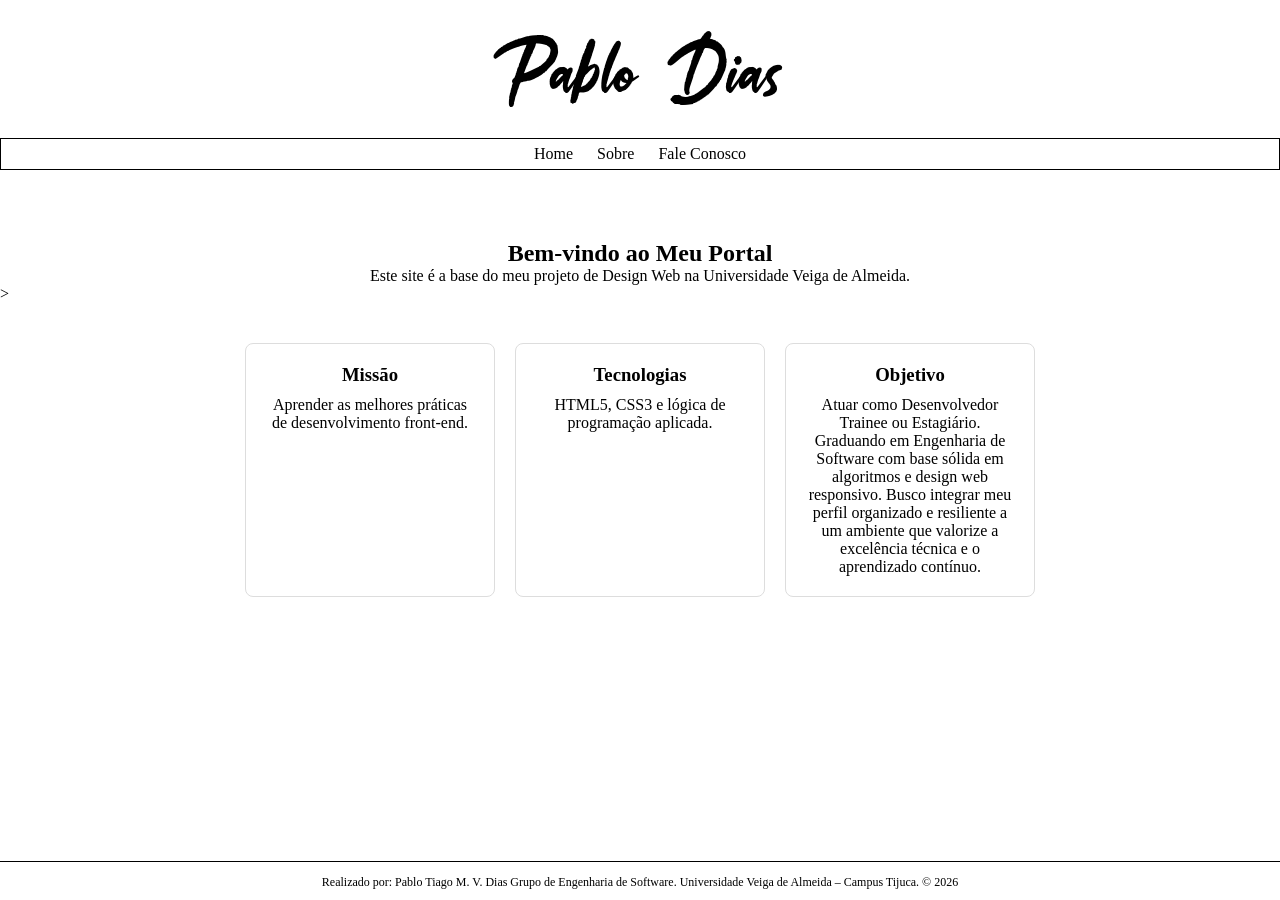
<file: Design-Web/Projeto-Portal-Institucional/index.html>
<!DOCTYPE html>
<html lang="br">
<head>
    <meta charset="UTF-8">
    <meta name="viewport" content="width=device-width, initial-scale=1.0">
    <link rel="shortcut icon" href="img/favicon.ico" type="image/x-icon">
    <link rel="stylesheet" href="style.css">
    <title>Home</title>
</head>
<body>
    <h1 class="banner">Pablo Dias</h1>
    <nav>
        <ul>
        <li><a href="index.html">Home</a></li>
        <li><a href="sobre.html">Sobre</a></li>
        <li><a href="faleConosco.html">Fale Conosco</a></li>
        </ul>
    </nav>
    <main>
        <main>
    <section class="portais">
        <div>
        <h1>Bem-vindo ao Meu Portal</h1>
        <p>Este site é a base do meu projeto de Design Web na Universidade Veiga de Almeida.</p>
        </div>
    </section>

    ><section class="cards">
        <div class="card">
            <h3>Missão</h3>
            <p>Aprender as melhores práticas de desenvolvimento front-end.</p>
        </div>
        <div class="card">
            <h3>Tecnologias</h3>
            <p>HTML5, CSS3 e lógica de programação aplicada.</p>
        </div>
        <div class="card">
            <h3>Objetivo</h3>
            <p>Atuar como Desenvolvedor Trainee ou Estagiário. 
                Graduando em Engenharia de Software com base sólida em algoritmos e design web responsivo. 
                Busco integrar meu perfil organizado e resiliente a um ambiente que valorize a excelência 
                técnica e o aprendizado contínuo.</p>
        </div>
    </section>
</main>
    </main>
</body>
<footer>Realizado por: Pablo Tiago M. V. Dias Grupo de Engenharia de Software.
Universidade Veiga de Almeida – Campus Tijuca. © 2026</footer>
</html>
</file>
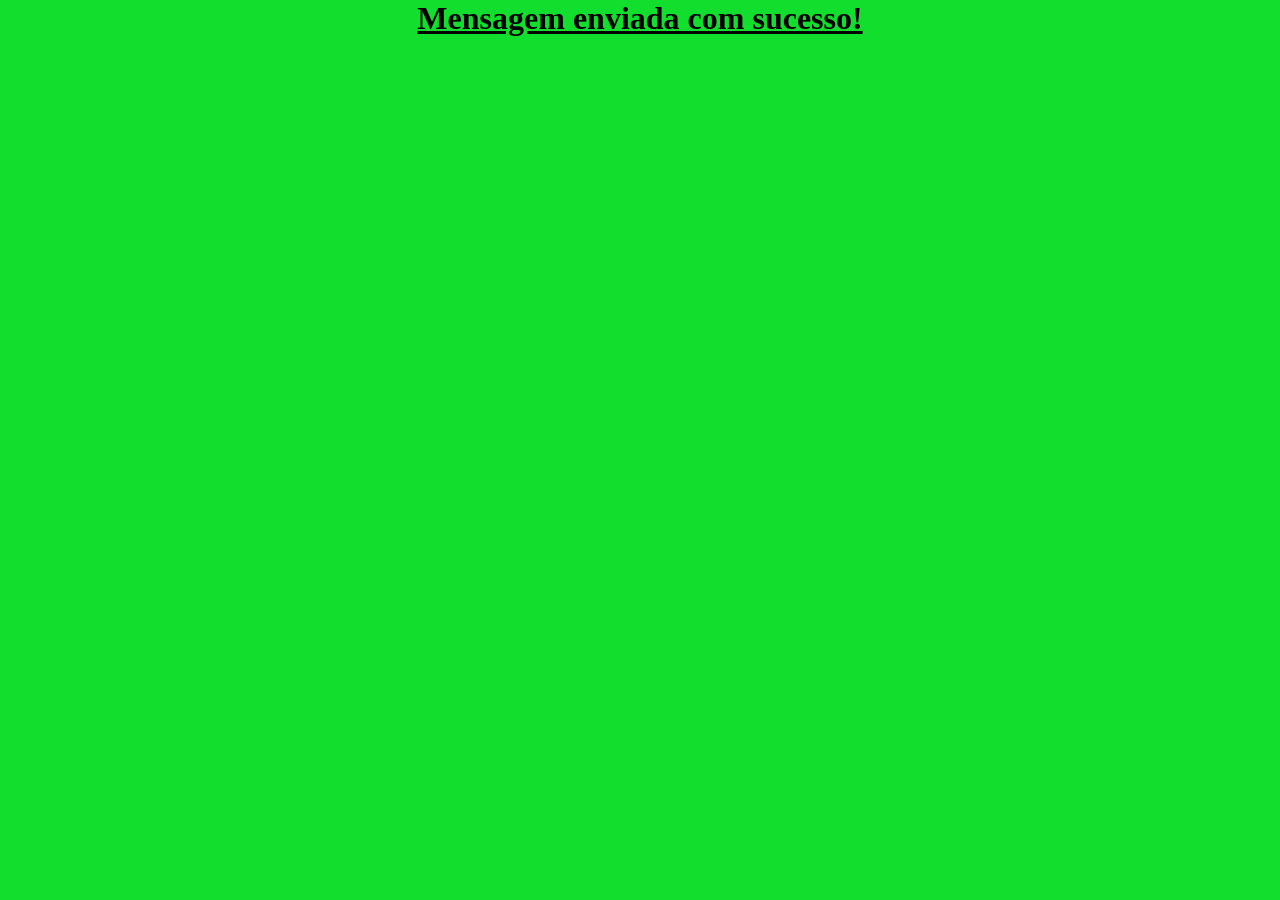
<file: Design-Web/Projeto-Portal-Institucional/Cadastro.html>
<!DOCTYPE html>
<html lang="br">
<head>
    <meta charset="UTF-8">
    <meta name="viewport" content="width=device-width, initial-scale=1.0">
    <link rel="shortcut icon" href="img/favicon.ico" type="image/x-icon">
    <link rel="stylesheet" href="style.css">
    <title>SUCESSO!</title>
</head>
<body class="sucesso">
    <H1>Mensagem enviada com sucesso!</H1>
</body>
</html>
</file>
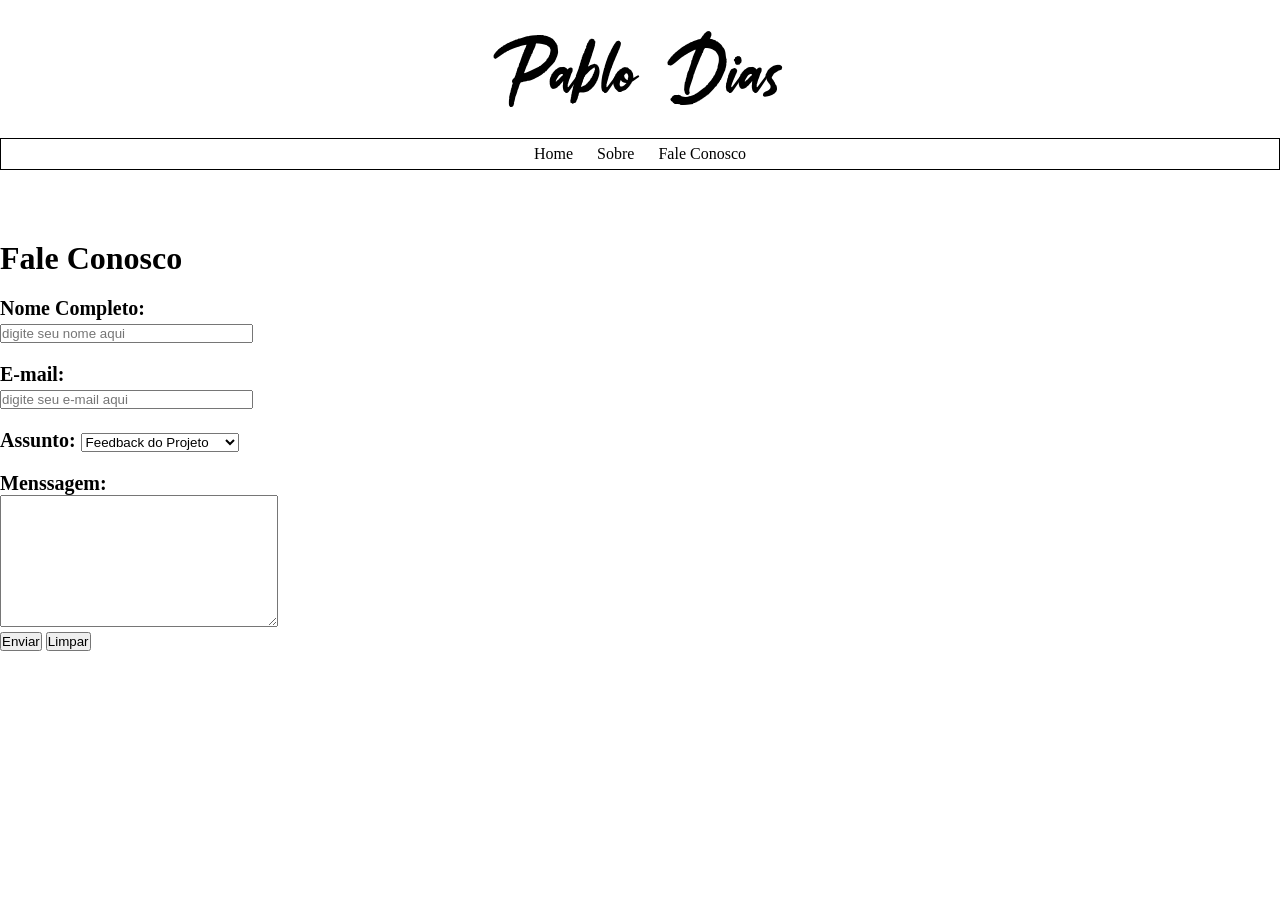
<file: Design-Web/Projeto-Portal-Institucional/faleConosco.html>
<!DOCTYPE html>
<html lang="en">
<head>
    <meta charset="UTF-8">
    <meta name="viewport" content="width=device-width, initial-scale=1.0">
    <link rel="shortcut icon" href="img/favicon.ico" type="image/x-icon">
    <link rel="stylesheet" href="style.css">
    <title>Fale Conosco</title>
</head>
<body>
    <h1 class="banner">Pablo Dias</h1>
    <nav>
        <ul>
        <li><a href="index.html">Home</a></li>
        <li><a href="sobre.html">Sobre</a></li>
        <li><a href="faleConosco.html">Fale Conosco</a></li>
        </ul>
    </nav>
    <h1 class="conosco">Fale Conosco</h1>
    <form class="formulario" action="Cadastro.html" method="post" autocomplete="on">
        <p class="form"> <label for="i_nome">Nome Completo:</label>
            <br>
            <input type="text" name="" id="i_nome
            minlenght="3" maxlength="80" size="30" placeholder="digite seu nome aqui" required>
        </p>
        <p class="form"> <label for="i_email">E-mail:</label>
            <br>
            <input type="email" name="E-mail" id="i_email
            minlenght="5" maxlength="100"" size="30" placeholder="digite seu e-mail aqui" required>
        </p>
        <p class="form"> Assunto: 
            <select name="Assunto">
            <option value="feedback">Feedback do Projeto</option>
            <option value="duvida">Dúvida sobre o Código</option>
            <option value="contato">Contato Acadêmico</option>
            </select>
        </p>
        <p class="form"> <label for="i_menssagem">Menssagem:</label>
            <br>
            <textarea type="text" name="Menssagem" id="i_menssagem"
            minlength="15" maxlength="1000" size="30" placeholder="sua mensagem aqui..." required> 
            </textarea>
        </p>
        <p> 
            <input type="submit" value="Enviar">
            <input type="reset" value="Limpar">
        </p>

    </form>
    
</body>
</html>
</file>
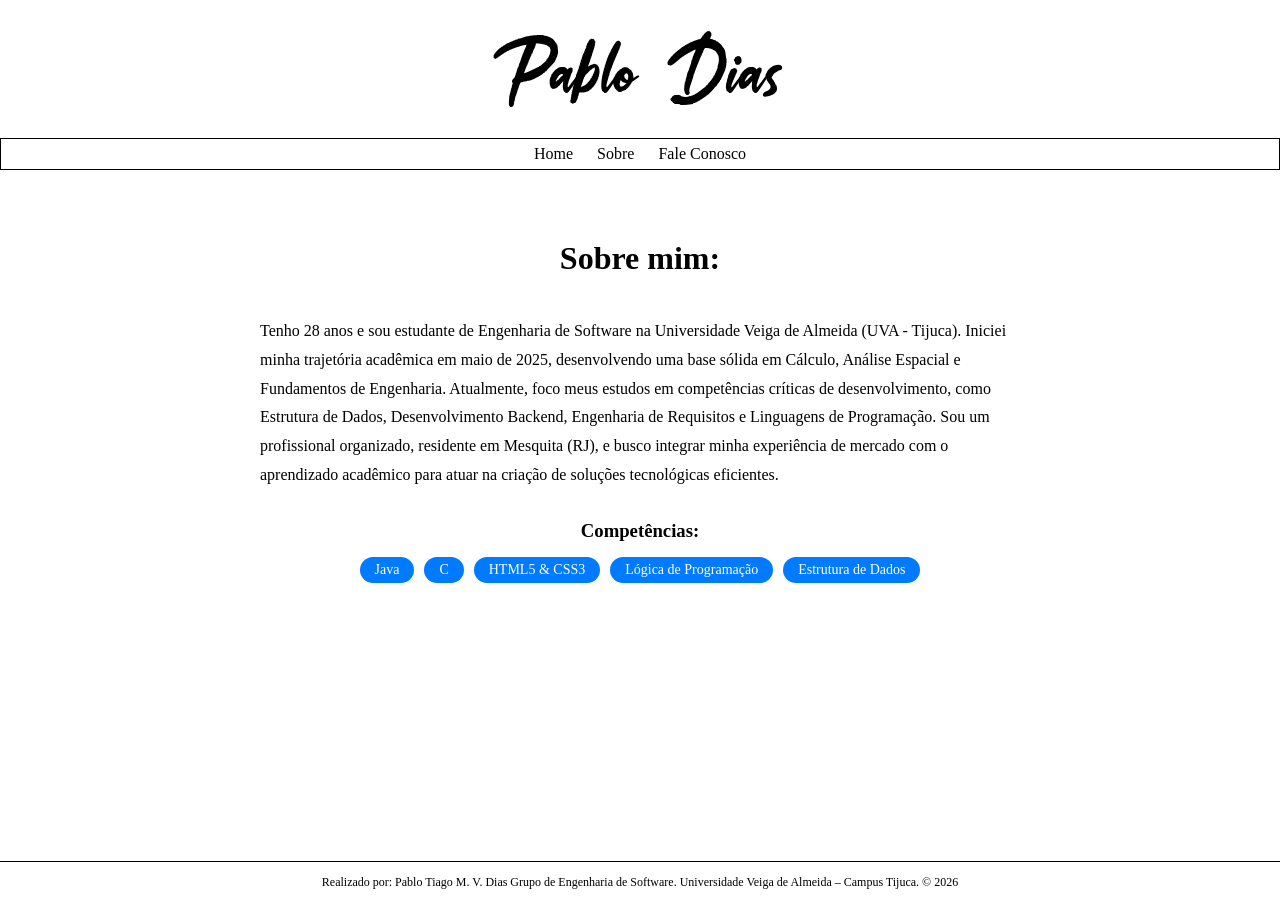
<file: Design-Web/Projeto-Portal-Institucional/sobre.html>
<!DOCTYPE html>
<html lang="br">
<head>
    <meta charset="UTF-8">
    <meta name="viewport" content="width=device-width, initial-scale=1.0">
    <link rel="shortcut icon" href="img/favicon.ico" type="image/x-icon">
    <link rel="stylesheet" href="style.css">
    <title>Sobre</title>
</head>
<body>
    <h1 class="banner">Pablo Dias</h1>  
    <nav>
        <ul>
        <li><a href="index.html">Home</a></li>
        <li><a href="sobre.html">Sobre</a></li>
        <li><a href="faleConosco.html">Fale Conosco</a></li>
        </ul>
    </nav>
    <h1 class="sobre">Sobre mim:</h1>
    <p class="sobremim">Tenho 28 anos e sou estudante de Engenharia de Software na Universidade Veiga de Almeida (UVA - Tijuca). Iniciei minha trajetória acadêmica em maio de 2025, desenvolvendo uma base sólida em Cálculo, 
        Análise Espacial e Fundamentos de Engenharia. Atualmente, foco meus estudos em competências críticas de desenvolvimento, 
        como Estrutura de Dados, Desenvolvimento Backend, Engenharia de Requisitos e Linguagens de Programação. 
        Sou um profissional organizado, residente em Mesquita (RJ), e busco integrar minha experiência de mercado com o 
        aprendizado acadêmico para atuar na criação de soluções tecnológicas eficientes.</p>
        <div class="skills">
    <h3>Competências:</h3>
    <ul>
        <li>Java</li>
        <li>C</li>
        <li>HTML5 & CSS3</li>
        <li>Lógica de Programação</li>
        <li>Estrutura de Dados</li>
    </ul>
</div>
</body>
<footer>Realizado por: Pablo Tiago M. V. Dias Grupo de Engenharia de Software.
Universidade Veiga de Almeida – Campus Tijuca. © 2026</footer>
</html>
</file>
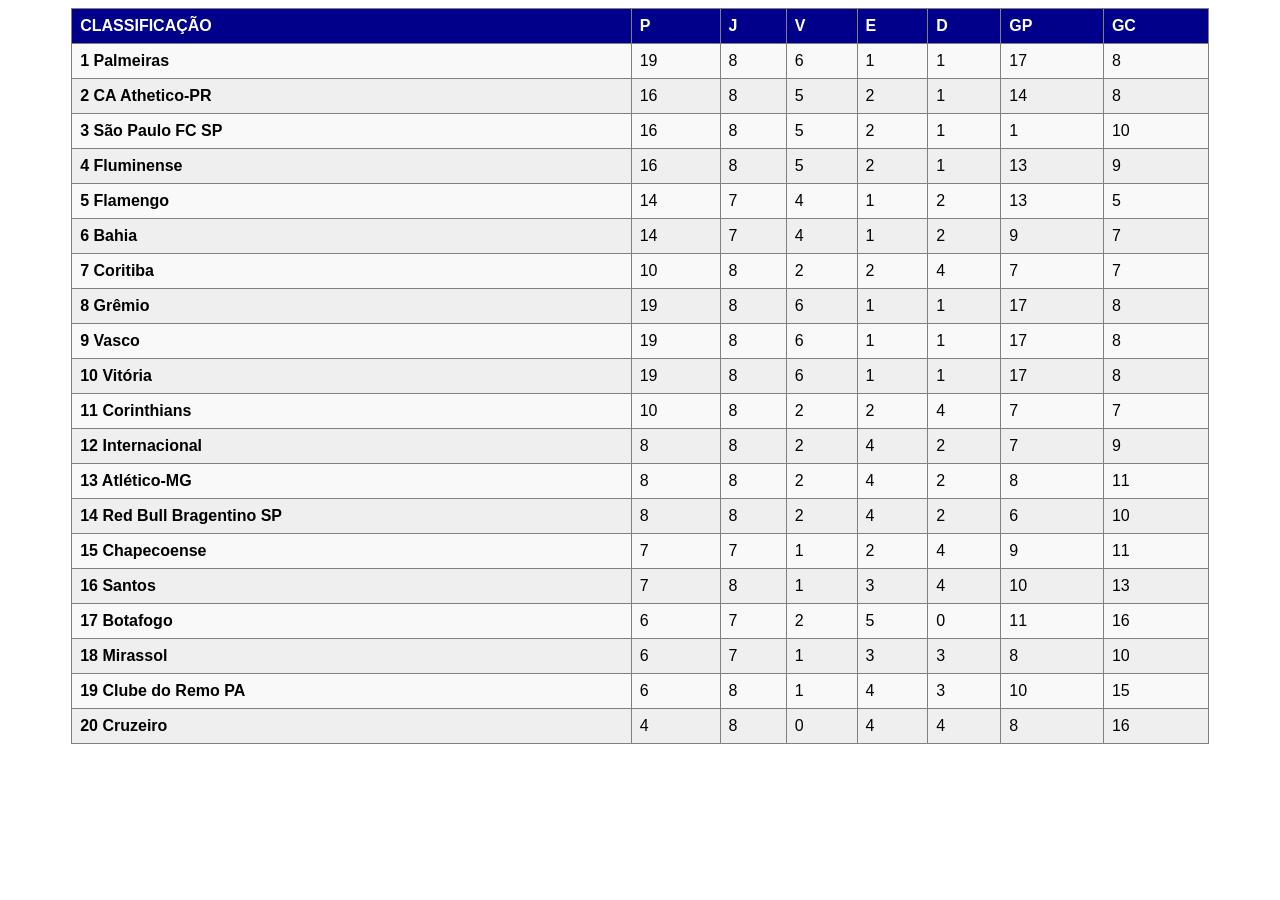
<file: Design-Web/Exercicios-Aula/Exercicios-Aula/Placar-Classificacao-Jogos.html>
<!DOCTYPE html>
<html lang="br">
<head>
    <meta charset="UTF-8">
    <meta name="viewport" content="width=device-width, initial-scale=1.0">
    <title>Tabela Brasileirão</title>
    <link rel="icon" type="image/png" sizes="32x32" href="/favicon-32x32.png">
    <link rel="stylesheet" href="style.css">
</head>
<body>
    <table border="1" width="90%" height="100">
        <tr class="classificacao"> 
            <td>CLASSIFICAÇÃO</td>
            <td>P</td>
            <td>J</td>
            <td>V</td>
            <td>E</td>
            <td>D</td>
            <td>GP</td>
            <td>GC</td>
        </tr>
        <tr class="fundo1">
            <td class="time">1 Palmeiras</td>
            <td>19</td>
            <td>8</td>
            <td>6</td>
            <td>1</td>
            <td>1</td>
            <td>17</td>
            <td>8</td>
        </tr>
        <tr class="fundo2">
            <td class="time">2 CA Athetico-PR</td>
            <td>16</td>
            <td>8</td>
            <td>5</td>
            <td>2</td>
            <td>1</td>
            <td>14</td>
            <td>8</td>
        </tr>
        <tr class="fundo1">
            <td class="time">3 São Paulo FC SP</td>
            <td>16</td>
            <td>8</td>
            <td>5</td>
            <td>2</td>
            <td>1</td>
            <td>1</td>
            <td>10</td>
        </tr>
        <tr class="fundo2">
            <td class="time">4 Fluminense</td>
            <td>16</td>
            <td>8</td>
            <td>5</td>
            <td>2</td>
            <td>1</td>
            <td>13</td>
            <td>9</td>
        </tr>
        <tr class="fundo1">
            <td class="time">5 Flamengo</td>
            <td>14</td>
            <td>7</td>
            <td>4</td>
            <td>1</td>
            <td>2</td>
            <td>13</td>
            <td>5</td>
        </tr>
        <tr class="fundo2">
            <td class="time">6 Bahia</td>
            <td>14</td>
            <td>7</td>
            <td>4</td>
            <td>1</td>
            <td>2</td>
            <td>9</td>
            <td>7</td>
        </tr>
        <tr class="fundo1">
            <td class="time">7 Coritiba</td>
            <td>10</td>
            <td>8</td>
            <td>2</td>
            <td>2</td>
            <td>4</td>
            <td>7</td>
            <td>7</td>
        </tr>
        <tr class="fundo2">
            <td class="time">8 Grêmio</td>
            <td>19</td>
            <td>8</td>
            <td>6</td>
            <td>1</td>
            <td>1</td>
            <td>17</td>
            <td>8</td>
        </tr>
        <tr class="fundo1">
            <td class="time">9 Vasco</td>
            <td>19</td>
            <td>8</td>
            <td>6</td>
            <td>1</td>
            <td>1</td>
            <td>17</td>
            <td>8</td>
        </tr>
        <tr class="fundo2">
            <td class="time">10 Vitória</td>
            <td>19</td>
            <td>8</td>
            <td>6</td>
            <td>1</td>
            <td>1</td>
            <td>17</td>
            <td>8</td>
        </tr>
        <tr class="fundo1">
            <td class="time">11 Corinthians</td>
            <td>10</td>
            <td>8</td>
            <td>2</td>
            <td>2</td>
            <td>4</td>
            <td>7</td>
            <td>7</td>
        </tr>
        <tr class="fundo2">
            <td class="time">12 Internacional</td>
            <td>8</td>
            <td>8</td>
            <td>2</td>
            <td>4</td>
            <td>2</td>
            <td>7</td>
            <td>9</td>
        </tr>
        <tr class="fundo1">
            <td class="time">13 Atlético-MG</td>
            <td>8</td>
            <td>8</td>
            <td>2</td>
            <td>4</td>
            <td>2</td>
            <td>8</td>
            <td>11</td>
        </tr>
        <tr class="fundo2">
            <td class="time">14 Red Bull Bragentino SP</td>
            <td>8</td>
            <td>8</td>
            <td>2</td>
            <td>4</td>
            <td>2</td>
            <td>6</td>
            <td>10</td>
        </tr>
        <tr class="fundo1">
            <td class="time">15 Chapecoense</td>
            <td>7</td>
            <td>7</td>
            <td>1</td>
            <td>2</td>
            <td>4</td>
            <td>9</td>
            <td>11</td>
        </tr>
        <tr class="fundo2">
            <td class="time">16 Santos</td>
            <td>7</td>
            <td>8</td>
            <td>1</td>
            <td>3</td>
            <td>4</td>
            <td>10</td>
            <td>13</td>
        </tr>
        <tr class="fundo1">
            <td class="time">17 Botafogo</td>
            <td>6</td>
            <td>7</td>
            <td>2</td>
            <td>5</td>
            <td>0</td>
            <td>11</td>
            <td>16</td>
        </tr>
        <tr class="fundo2">
            <td class="time">18 Mirassol</td>
            <td>6</td>
            <td>7</td>
            <td>1</td>
            <td>3</td>
            <td>3</td>
            <td>8</td>
            <td>10</td>
        </tr>
        <tr class="fundo1">
            <td class="time">19 Clube do Remo PA</td>
            <td>6</td>
            <td>8</td>
            <td>1</td>
            <td>4</td>
            <td>3</td>
            <td>10</td>
            <td>15</td>
        </tr>
        <tr class="fundo2">
            <td class="time">20 Cruzeiro</td>
            <td>4</td>
            <td>8</td>
            <td>0</td>
            <td>4</td>
            <td>4</td>
            <td>8</td>
            <td>16</td>
        </tr>
    </table>

    
</body>
</html>
</file>
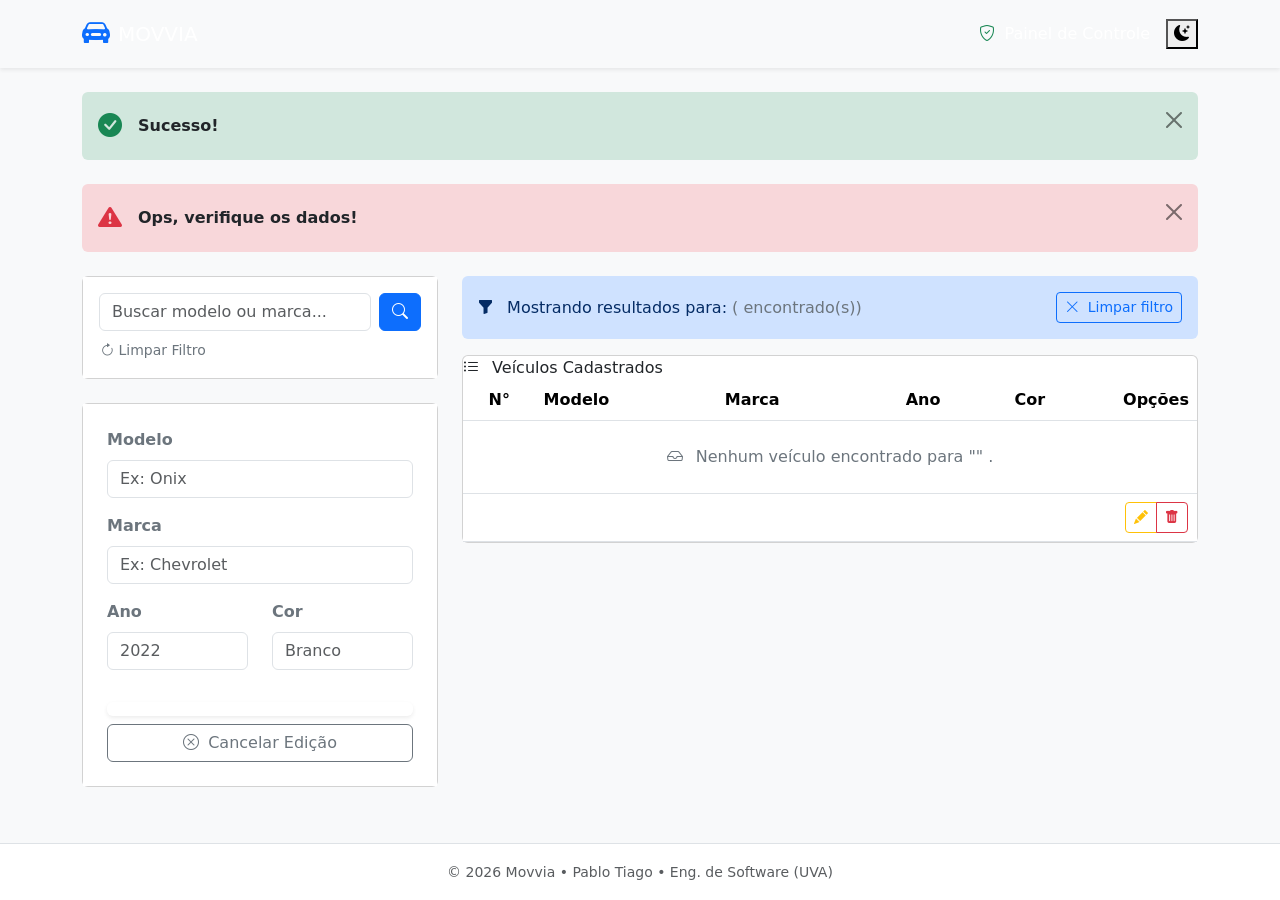
<file: Backend/Atividade_Desenvolvimento_Backend/src/main/resources/templates/lista_produto.html>
<!DOCTYPE html>
<html xmlns:th="http://www.thymeleaf.org">
<head>
    <meta charset="UTF-8">
    <meta name="viewport" content="width=device-width, initial-scale=1.0">
    <title>Movvia</title>

    <link href="https://cdn.jsdelivr.net/npm/bootstrap@5.3.0/dist/css/bootstrap.min.css" rel="stylesheet">
    <link rel="stylesheet" href="https://cdn.jsdelivr.net/npm/bootstrap-icons@1.10.5/font/bootstrap-icons.css">
    <link rel="stylesheet" th:href="@{/css/estilo.css}">
    <link rel="icon" th:href="@{/favicon/favicon.ico}" type="image/x-icon">
</head>
<body class="bg-light d-flex flex-column min-vh-100">

    <nav class="navbar navbar-expand-lg navbar-dark navbar-custom shadow-sm mb-4">
        <div class="container d-flex justify-content-between align-items-center">
            <a class="navbar-brand d-flex align-items-center" href="/web/produtos">
                <i class="bi bi-car-front-fill text-primary me-2 fs-3"></i>
                <span class="navbar-brand-title">MOV<span class="brand-highlight">VIA</span></span>
            </a>
            <div class="d-flex align-items-center gap-3">
                <span class="navbar-text text-white d-none d-md-inline fw-medium">
                    <i class="bi bi-shield-check text-success me-1"></i> Painel de Controle
                </span>
                <button id="darkModeToggle" type="button" title="Alternar tema claro/escuro">
                    <i class="bi bi-moon-stars-fill"></i>
                </button>
            </div>
        </div>
    </nav>
    <div class="container flex-grow-1">

        <div th:if="${mensagem}" class="alert alert-success alert-dismissible fade show custom-card border-0 mb-4 p-3" role="alert">
            <div class="d-flex align-items-center">
                <i class="bi bi-check-circle-fill text-success fs-4 me-3"></i>
                <div>
                    <strong class="d-block text-dark">Sucesso!</strong>
                    <span class="text-secondary" th:text="${mensagem}"></span>
                </div>
            </div>
            <button type="button" class="btn-close" data-bs-dismiss="alert"></button>
        </div>
        <div th:if="${erro}" class="alert alert-danger alert-dismissible fade show custom-card border-0 mb-4 p-3" role="alert">
            <div class="d-flex align-items-center">
                <i class="bi bi-exclamation-triangle-fill text-danger fs-4 me-3"></i>
                <div>
                    <strong class="d-block text-dark">Ops, verifique os dados!</strong>
                    <span class="text-secondary" th:text="${erro}"></span>
                </div>
            </div>
            <button type="button" class="btn-close" data-bs-dismiss="alert"></button>
        </div>
        <div class="row g-4">
            <div class="col-lg-4">

                <div class="card custom-card mb-4">
                    <div class="card-body p-3 bg-white">
                        <form action="/pesquisar" method="GET" class="d-flex gap-2">
                            <input type="text" name="termo" class="form-control" placeholder="Buscar modelo ou marca..." th:value="${termoPesquisado}">
                            <button type="submit" class="btn btn-primary"><i class="bi bi-search"></i></button>
                        </form>
                        <a href="/web/produtos" class="btn btn-link btn-sm mt-2 p-0 text-decoration-none text-secondary">
                            <i class="bi bi-arrow-clockwise"></i> Limpar Filtro
                        </a>
                    </div>
                </div>
                <div class="card custom-card">
                    <div class="card-header-primary"
                        th:style="${produto.id != null ? 'background: linear-gradient(135deg, #ffc107, #d39e00) !important;' : ''}">
                        <i th:class="${produto.id != null ? 'bi bi-pencil-square me-2' : 'bi bi-plus-lg me-2'}"></i>
                        <span th:text="${produto.id != null ? 'Editar Veículo #' + produto.id : 'Cadastrar Veículo'}"></span>
                    </div>
                    <div class="card-body p-4 bg-white">
                        <form th:action="@{/web/produtos/salvar}" th:object="${produto}" method="post" class="needs-validation" novalidate>
                            <input type="hidden" th:field="*{id}" />
                            <div class="mb-3">
                                <label for="modelo" class="form-label fw-semibold text-secondary">Modelo</label>
                                <input type="text" id="modelo" th:field="*{modelo}" class="form-control" placeholder="Ex: Onix" required
                                        pattern="^[A-Za-z0-9À-ÿ\s\-\.]+$" minlength="2" maxlength="50">
                                <div class="invalid-feedback">
                                    Informe um modelo válido, entre 2 e 50 caracteres (letras e números permitidos).
                                </div>
                            </div>
                            <div class="mb-3">
                                <label for="marca" class="form-label fw-semibold text-secondary">Marca</label>
                                <input type="text" id="marca" th:field="*{marca}" class="form-control" placeholder="Ex: Chevrolet" required
                                        pattern="^[A-Za-zÀ-ÿ\s]+$" minlength="2" maxlength="50">
                                <div class="invalid-feedback">
                                    A marca deve conter apenas letras, entre 2 e 50 caracteres.
                                </div>
                            </div>
                            <div class="row">
                                <div class="col-6 mb-3">
                                    <label for="ano" class="form-label fw-semibold text-secondary">Ano</label>
                                    <input type="number" id="ano" th:field="*{ano}" class="form-control" placeholder="2022" required
                                            min="1900" max="2028" step="1">
                                    <div class="invalid-feedback">
                                        Ano inválido (1900 a 2028).
                                    </div>
                                </div>
                                <div class="col-6 mb-3">
                                    <label for="cor" class="form-label fw-semibold text-secondary">Cor</label>
                                    <input type="text" id="cor" th:field="*{cor}" class="form-control" placeholder="Branco" required
                                            pattern="^[A-Za-zÀ-ÿ\s]+$" minlength="2" maxlength="30">
                                    <div class="invalid-feedback">
                                        A cor deve conter apenas letras, entre 2 e 30 caracteres.
                                    </div>
                                </div>
                            </div>
                            <button type="submit" class="btn btn-modern w-100 mt-3 shadow-sm"
                                    th:classappend="${produto.id != null ? 'btn-warning text-dark' : 'btn-modern-primary'}">
                                <i th:class="${produto.id != null ? 'bi bi-pencil-square me-2' : 'bi bi-save me-2'}"></i>
                                <span th:text="${produto.id != null ? 'Atualizar Registro' : 'Salvar Registro'}"></span>
                            </button>
                            <a th:if="${produto.id != null}" th:href="@{/web/produtos}" class="btn btn-outline-secondary w-100 mt-2">
                                <i class="bi bi-x-circle me-1"></i> Cancelar Edição
                            </a>
                        </form>
                    </div>
                </div>
            </div>
            <div class="col-lg-8">
                <div th:if="${termoPesquisado != null and !termoPesquisado.isEmpty()}"
                    class="alert alert-primary d-flex justify-content-between align-items-center custom-card border-0 mb-3 p-3">
                    <span>
                        <i class="bi bi-funnel-fill me-2"></i>
                        Mostrando resultados para: <strong th:text="${termoPesquisado}"></strong>
                        <span class="text-secondary">(<span th:text="${#lists.size(listaP)}"></span> encontrado(s))</span>
                    </span>
                    <a href="/web/produtos" class="btn btn-sm btn-outline-primary">
                        <i class="bi bi-x-lg me-1"></i> Limpar filtro
                    </a>
                </div>
                <div class="card custom-card">
                    <div class="card-header-secondary">
                        <i class="bi bi-list-ul me-2"></i> Veículos Cadastrados
                    </div>
                    <div class="card-body p-0 bg-white">
                        <div class="table-responsive">
                            <table class="table table-custom table-hover align-middle mb-0">
                                <thead>
                                    <tr>
                                        <th class="text-center" style="width: 10%">N°</th>
                                        <th style="width: 25%">Modelo</th>
                                        <th style="width: 25%">Marca</th>
                                        <th style="width: 15%">Ano</th>
                                        <th style="width: 15%">Cor</th>
                                        <th class="text-center" style="width: 10%">Opções</th>
                                    </tr>
                                </thead>
                                <tbody>
                                    <tr th:if="${#lists.isEmpty(listaP)}">
                                        <td colspan="6" class="text-center text-secondary py-4">
                                            <i class="bi bi-inbox me-2"></i>
                                            Nenhum veículo encontrado
                                            <span th:if="${termoPesquisado != null and !termoPesquisado.isEmpty()}">
                                                para "<span th:text="${termoPesquisado}"></span>"
                                            </span>.
                                        </td>
                                    </tr>
                                    <tr th:each="p : ${listaP}">
                                        <td th:text="${p.id}" class="text-center fw-bold text-muted"></td>
                                        <td th:text="${p.modelo}" class="fw-bold text-dark"></td>
                                        <td th:text="${p.marca}"></td>
                                        <td th:text="${p.ano}"></td>
                                        <td th:text="${p.cor}"></td>
                                        <td class="text-center">
                                            <div class="btn-group btn-group-sm" role="group">
                                                <a th:href="@{/web/produtos/editar/{id}(id=${p.id})}" class="btn btn-outline-warning" title="Editar">
                                                    <i class="bi bi-pencil-fill"></i>
                                                </a>
                                                <a th:href="@{/web/produtos/excluir/{id}(id=${p.id})}" class="btn btn-outline-danger" title="Excluir"
                                                onclick="return confirm('Tem certeza que deseja remover este veículo?')">
                                                    <i class="bi bi-trash-fill"></i>
                                                </a>
                                            </div>
                                        </td>
                                    </tr>
                                </tbody>
                            </table>
                        </div>
                    </div>
                </div>
            </div>
        </div>
    </div>

    <footer class="bg-white text-center text-muted py-3 mt-auto border-top footer-custom">
        <div class="container">
            <small>&copy; 2026 Movvia • Pablo Tiago • Eng. de Software (UVA)</small>
        </div>
    </footer>

    <script src="https://cdn.jsdelivr.net/npm/bootstrap@5.3.0/dist/js/bootstrap.bundle.min.js"></script>
    <script>
        (() => {
            'use strict'
            const forms = document.querySelectorAll('.needs-validation')

            Array.from(forms).forEach(form => {
                form.addEventListener('submit', event => {
                    if (!form.checkValidity()) {
                        event.preventDefault()
                        event.stopPropagation()
                    }
                    form.classList.add('was-validated')
                }, false)
            })
        })()
    </script>

    <script>
        (() => {
            'use strict'
            const body = document.body
            const toggleBtn = document.getElementById('darkModeToggle')
            const icon = toggleBtn.querySelector('i')

            function aplicarTema(tema) {
                if (tema === 'dark') {
                    body.classList.add('dark-mode')
                    icon.classList.remove('bi-moon-stars-fill')
                    icon.classList.add('bi-sun-fill')
                } else {
                    body.classList.remove('dark-mode')
                    icon.classList.remove('bi-sun-fill')
                    icon.classList.add('bi-moon-stars-fill')
                }
            }

            const temaSalvo = localStorage.getItem('movvia-tema') || 'light'
            aplicarTema(temaSalvo)

            toggleBtn.addEventListener('click', () => {
                const novoTema = body.classList.contains('dark-mode') ? 'light' : 'dark'
                aplicarTema(novoTema)
                localStorage.setItem('movvia-tema', novoTema)
            })
        })()
    </script>
</body>
</html>
</file>
<file: Design-Web/Projeto-Portal-Institucional/style.css>
@font-face {
    font-family: "MinhaFonteBastore";
    src:url("font/MinhaFonteBastore.ttf") format(truetype);
}
* {
    margin: 0px;
    padding: 0px;
    box-sizing: border-box;
}

body {
    display: flex;
    flex-direction: column;
    min-height: 100vh;
    margin: 0;
}

main {
    flex: 1;
}

.banner {
    font-family: 'MinhaFonteBastore', sans-serif;
    font-size: 90px;
    font-weight: 300;
    padding-top: 20px;
    padding-bottom: 20px;
    text-align: center;
    color: rgb(0, 0, 0);
}
nav ul {
    display: flex;
    justify-content: center;
    list-style: none;
    border: 1px solid;
}

nav li {
    position: relative;
    float: left;
    border-radius: 1px solid;
}

nav a {
    color: black;
    text-decoration: none;
    padding: 6px 12px;
    display: block;
}

nav a:hover {
    background-color: black;
    color: white;
}

.portais {
    padding-top: 70px;
    border-top: 30px;
    display: flex;
    justify-content: center;
    text-align: center;
}

.cards {
    display: flex;
    justify-content: center;
    gap: 20px;
    padding: 40px;
}

.card {
    border: 1px solid #ddd;
    padding: 20px;
    border-radius: 8px;
    text-align: center;
    width: 250px;
    
}

.sobre {
    text-align: center;
    padding-top: 70px;
    padding-bottom: 10px;
}

.sobremim {
    max-width: 800px; 
    margin: 30px auto; 
    padding: 0 20px;
    line-height: 1.8;
}

h3 {
    text-align: center;
    margin-bottom: 10px;
}

.skills ul {
    justify-content: center;
    display: flex;
    gap: 10px;
    list-style: none;
    padding: 5px;
}

.skills li {
    background: #007bff;
    color: white;
    padding: 5px 15px;
    border-radius: 20px;
    font-size: 14px;
}

.conosco {
    padding-top: 70px;
}

.form {
    padding: 20px 20px 0px 0px;
    font-size: 20px;
    font-weight: 600;
}

p textarea {
    padding: 50px;
}

.sucesso{
    text-align: center;
    padding: auto;
    background-color: rgb(18, 222, 45);
    text-decoration: underline;
    font-weight: bolder;
}


footer {
    font-size: 12px;
    text-align: center;
    padding-top: 13px;
    padding-bottom: 10px;
    width: 100%;
    border-top: 1px solid;
    margin-top: auto;
}
</file>
<file: Design-Web/Exercicios-Aula/Exercicios-Aula/style.css>
body {
    font-family: Arial, Helvetica, sans-serif;
    color: rgb(0, 0, 0);
}

.classificacao{
    font-weight: 900;
    background-color: darkblue; 
    color: white;
}


table {
    border-collapse: collapse;
    margin-left: auto;
    margin-right: auto;
}

.time {
    font-weight: 600;
}

.fundo1 {
    background-color: rgb(249, 249, 249);
}

.fundo2 {
    background-color: rgb(239, 239, 239);
}

td {
    padding: 8px
}
</file>
